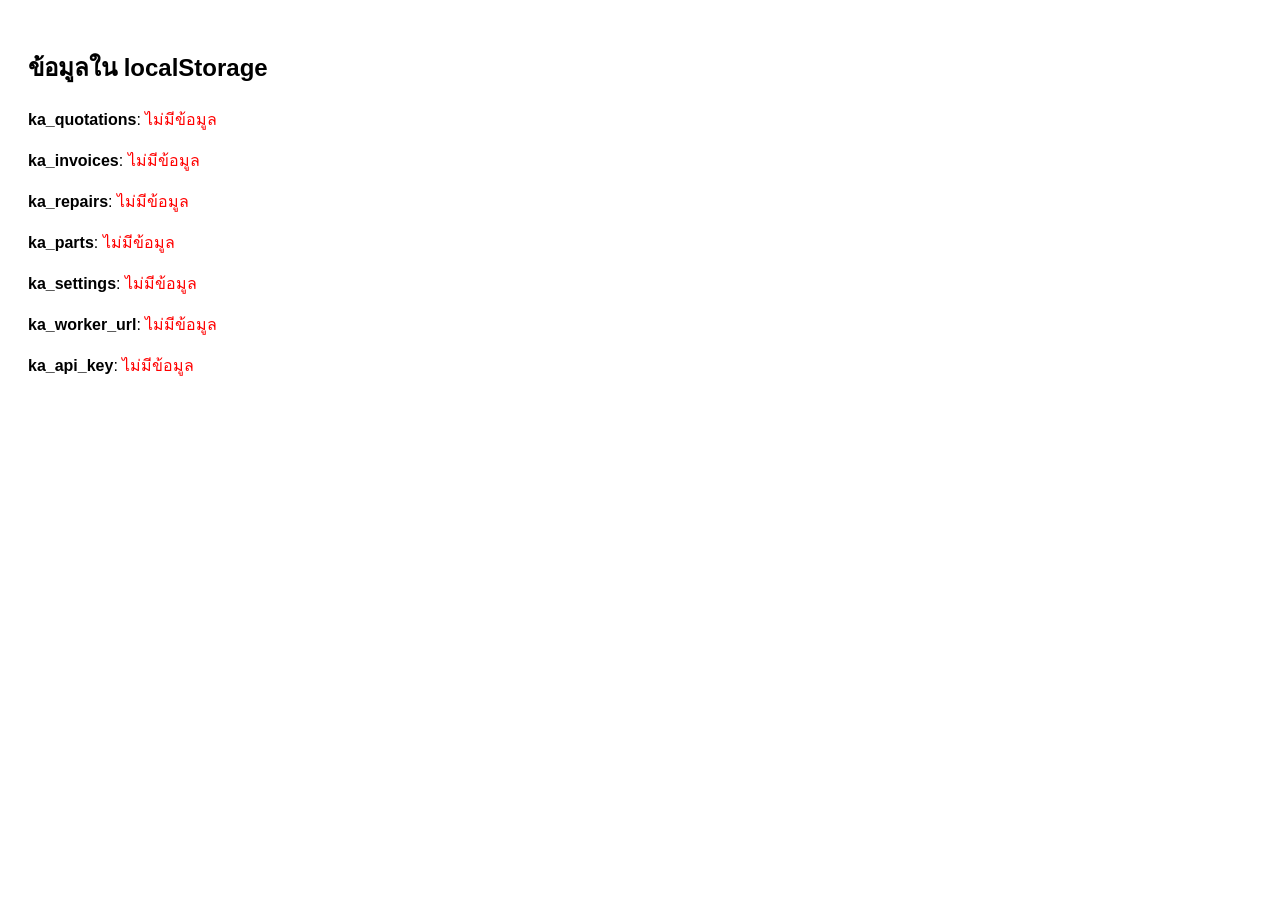
<file: check-data.html>
<!DOCTYPE html>
<html>
<head><meta charset="UTF-8"><title>Check Data</title></head>
<body style="font-family:sans-serif;padding:20px">
<h2>ข้อมูลใน localStorage</h2>
<div id="out"></div>
<script>
const keys = ['ka_quotations','ka_invoices','ka_repairs','ka_parts','ka_settings','ka_worker_url','ka_api_key'];
let html = '';
keys.forEach(k => {
  const v = localStorage.getItem(k);
  if (!v) { html += `<p><b>${k}</b>: <span style="color:red">ไม่มีข้อมูล</span></p>`; return; }
  try {
    const parsed = JSON.parse(v);
    const count = Array.isArray(parsed) ? parsed.length + ' รายการ' : 'Object';
    html += `<p><b>${k}</b>: <span style="color:green">${count}</span></p>`;
  } catch(e) {
    html += `<p><b>${k}</b>: ${v.slice(0,80)}</p>`;
  }
});
document.getElementById('out').innerHTML = html;
</script>
</body>
</html>
</file>
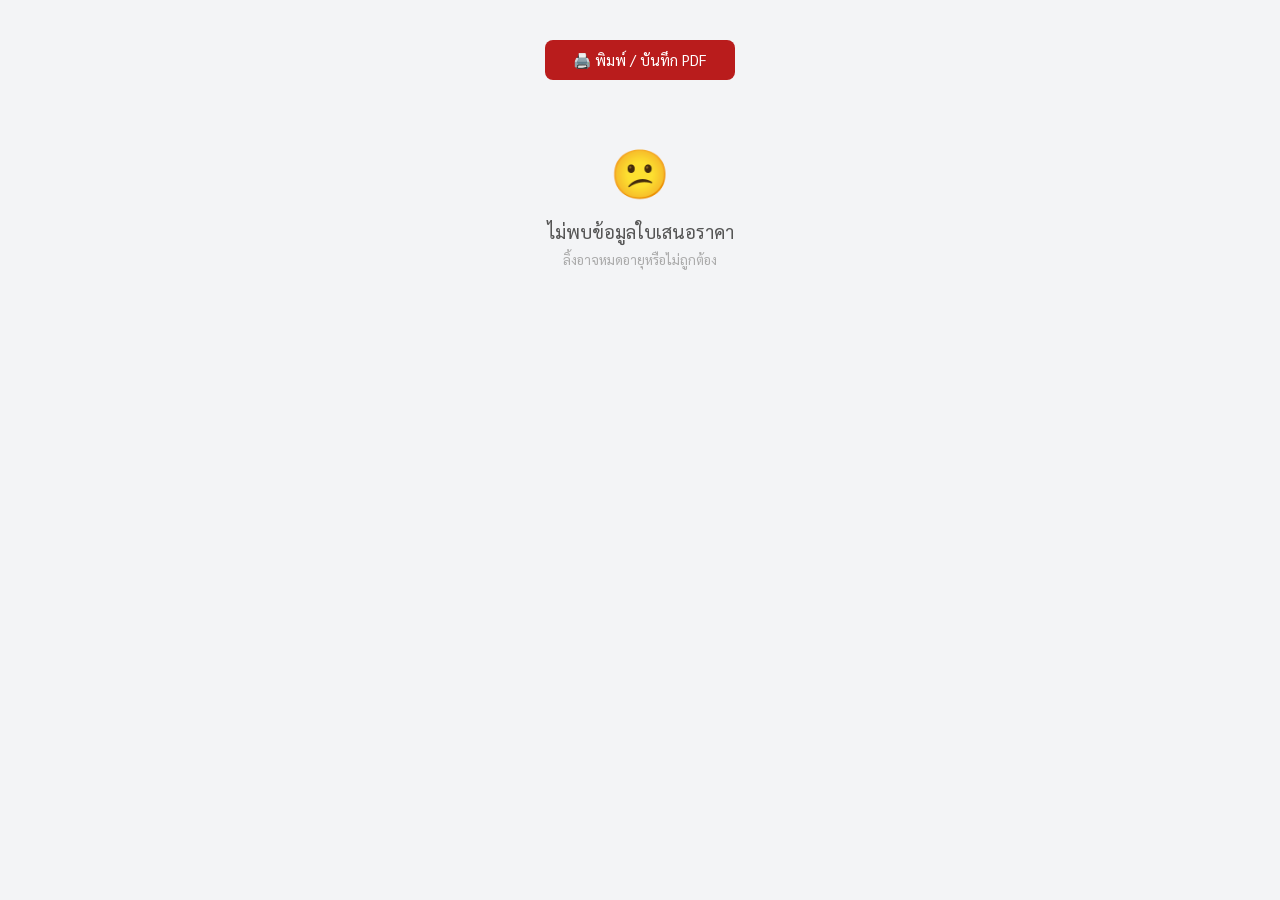
<file: quote-view.html>
﻿<!DOCTYPE html>
<html lang="th">
<head>
  <meta charset="UTF-8">
  <meta name="viewport" content="width=device-width, initial-scale=1.0">
  <title>ใบเสนอราคา</title>
  <style>
    @import url('https://fonts.googleapis.com/css2?family=Sarabun:wght@300;400;600;700&display=swap');
    *{box-sizing:border-box;margin:0;padding:0}
    body{font-family:'Sarabun',sans-serif;background:#f3f4f6;color:#111;min-height:100vh;padding:24px 16px}
    .page{max-width:760px;margin:0 auto;background:#fff;border-radius:12px;box-shadow:0 4px 24px rgba(0,0,0,.10);overflow:hidden}
    .top-bar{background:#b91c1c;color:#fff;padding:14px 28px;display:flex;align-items:center;gap:12px}
    .top-bar .logo{font-size:22px}
    .top-bar .shop{font-size:15pt;font-weight:700}
    .body{padding:28px 32px}
    .doc-head{display:flex;justify-content:space-between;align-items:flex-start;margin-bottom:20px;padding-bottom:16px;border-bottom:2px solid #fecaca}
    .doc-type{font-size:20pt;font-weight:700;color:#b91c1c}
    .doc-meta{text-align:right;font-size:10pt;color:#555;line-height:1.8}
    .shop-sub{font-size:9pt;color:#666;line-height:1.7;margin-top:4px}
    .cust-box{background:#fef2f2;border-left:4px solid #b91c1c;border-radius:4px;padding:12px 16px;margin-bottom:20px}
    .cust-box .lbl{font-size:8pt;color:#888;text-transform:uppercase;letter-spacing:.5px;margin-bottom:4px}
    .cust-box .val{font-size:11pt;font-weight:600}
    .cust-box .val-sm{font-size:10pt;color:#444;margin-top:2px}
    table.items{width:100%;border-collapse:collapse;font-size:10pt;margin-bottom:16px}
    table.items thead tr{background:#b91c1c;color:#fff}
    table.items th{padding:9px 10px;text-align:left;font-weight:600}
    table.items td{padding:8px 10px;border-bottom:1px solid #f3f4f6}
    table.items tbody tr:last-child td{border-bottom:none}
    table.items tbody tr:hover{background:#fef9f9}
    .text-right{text-align:right}
    .text-center{text-align:center}
    .totals{display:flex;justify-content:flex-end;margin-bottom:20px}
    .totals table{width:280px;border-collapse:collapse;font-size:10.5pt}
    .totals td{padding:5px 8px}
    .totals td:last-child{text-align:right;font-weight:500}
    .totals td:first-child{color:#555}
    .totals tr.grand td{font-size:14pt;font-weight:700;color:#b91c1c;padding-top:10px;border-top:2px solid #b91c1c}
    .notes-box{background:#fafafa;border-left:3px solid #b91c1c;padding:10px 14px;font-size:9.5pt;color:#444;border-radius:4px;margin-bottom:20px}
    .notes-box .lbl{font-size:8pt;color:#888;text-transform:uppercase;margin-bottom:4px}
    .sig-row{display:grid;grid-template-columns:1fr 1fr;gap:40px;margin-top:40px}
    .sig-box{text-align:center}
    .sig-line{border-top:1px solid #aaa;padding-top:8px;font-size:9pt;color:#777;margin-top:50px}
    .footer-note{text-align:center;font-size:9pt;color:#aaa;padding:16px;border-top:1px solid #f3f4f6;margin-top:8px}
    .badge{display:inline-block;padding:3px 10px;border-radius:999px;font-size:9pt;font-weight:600}
    .badge-sent{background:#dbeafe;color:#1e40af}
    .badge-approved{background:#dcfce7;color:#166534}
    .badge-rejected{background:#fee2e2;color:#991b1b}
    .badge-draft{background:#f3f4f6;color:#6b7280}
    @media print{
      body{background:#fff;padding:0}
      .page{box-shadow:none;border-radius:0}
      .no-print{display:none!important}
    }
    @media(max-width:600px){
      .doc-head{flex-direction:column;gap:12px}
      .doc-meta{text-align:left}
      .sig-row{grid-template-columns:1fr}
      .body{padding:16px}
    }
  </style>
</head>
<body>

<div class="page" id="doc-page">
  <div class="top-bar">
    <span class="logo">🍳</span>
    <span class="shop" id="v-shop">KitchenAid</span>
  </div>
  <div class="body">
    <div class="doc-head">
      <div>
        <div id="v-shop-info" class="shop-sub"></div>
      </div>
      <div>
        <div class="doc-type">ใบเสนอราคา</div>
        <div class="doc-meta" id="v-meta"></div>
      </div>
    </div>

    <div class="cust-box">
      <div class="lbl">ลูกค้า / Customer</div>
      <div class="val" id="v-cust-name">-</div>
      <div class="val-sm" id="v-cust-phone"></div>
      <div class="val-sm" id="v-cust-addr" style="white-space:pre-line"></div>
    </div>

    <table class="items">
      <thead>
        <tr>
          <th style="width:32px" class="text-center">#</th>
          <th>รายการ</th>
          <th style="width:88px">รหัส</th>
          <th style="width:52px" class="text-center">จำนวน</th>
          <th style="width:42px" class="text-center">หน่วย</th>
          <th style="width:96px" class="text-right">ราคา/หน่วย</th>
          <th style="width:56px" class="text-center">ส่วนลด%</th>
          <th style="width:100px" class="text-right">จำนวนเงิน</th>
        </tr>
      </thead>
      <tbody id="v-items"></tbody>
    </table>

    <div class="totals">
      <table id="v-totals"></table>
    </div>

    <div id="v-notes-wrap" style="display:none" class="notes-box">
      <div class="lbl">หมายเหตุ</div>
      <div id="v-notes"></div>
    </div>

    <div id="v-payment-wrap" style="display:none" class="notes-box">
      <div class="lbl">ข้อมูลการชำระเงิน</div>
      <div id="v-payment"></div>
    </div>

    <div class="sig-row">
      <div class="sig-box"><div class="sig-line">ลายเซ็นลูกค้า<br>(......................................................)</div></div>
      <div class="sig-box"><div class="sig-line">ลายเซ็นผู้มีอำนาจ<br>(......................................................)</div></div>
    </div>
  </div>
  <div class="footer-note">เอกสารนี้สร้างโดยระบบ KitchenAid — ลิ้งนี้ใช้ได้ครั้งเดียว โปรดบันทึกหรือพิมพ์เก็บไว้</div>
</div>

<div style="text-align:center;margin-top:16px" class="no-print">
  <button onclick="window.print()" style="background:#b91c1c;color:#fff;border:none;padding:10px 28px;border-radius:8px;font-size:11pt;cursor:pointer;font-family:inherit">🖨️ พิมพ์ / บันทึก PDF</button>
</div>

<div id="err-page" style="display:none;text-align:center;padding:60px 20px">
  <div style="font-size:48px;margin-bottom:16px">😕</div>
  <div style="font-size:14pt;color:#555">ไม่พบข้อมูลใบเสนอราคา</div>
  <div style="font-size:10pt;color:#aaa;margin-top:8px">ลิ้งอาจหมดอายุหรือไม่ถูกต้อง</div>
</div>

<script>
const fmt = (n,d=2)=>Number(n||0).toLocaleString('th-TH',{minimumFractionDigits:d,maximumFractionDigits:d});
const fmtDate = d=>d?new Date(d).toLocaleDateString('th-TH',{year:'numeric',month:'long',day:'numeric'}):'-';

function esc(s){ return String(s||'').replace(/&/g,'&amp;').replace(/</g,'&lt;').replace(/>/g,'&gt;'); }

function load(){
  const params = new URLSearchParams(location.search);
  const raw = params.get('d');
  if(!raw){ showErr(); return; }
  let q;
  try{
    let b64 = raw.replace(/-/g,'+').replace(/_/g,'/');
    const pad = b64.length % 4; if(pad) b64 += '='.repeat(4-pad);
    const bin = atob(b64);
    const bytes = new Uint8Array(bin.length);
    for(let i=0;i<bin.length;i++) bytes[i]=bin.charCodeAt(i);
    q = JSON.parse(new TextDecoder().decode(bytes));
  } catch(e){ showErr(); return; }

  document.title = 'ใบเสนอราคา ' + (q.number||'');

  // shop info from q.shopSnapshot or fallback
  const shop = q.shopSnapshot || {};
  document.getElementById('v-shop').textContent = shop.shopName || 'KitchenAid';
  const shopLines = [shop.address, shop.phone?'โทร. '+shop.phone:'', shop.email||'', shop.taxId?'เลขผู้เสียภาษี: '+shop.taxId:''].filter(Boolean);
  document.getElementById('v-shop-info').innerHTML = shopLines.map(esc).join('<br>');

  // meta
  const statusLbl = {draft:'ร่าง',sent:'ส่งแล้ว',approved:'อนุมัติ',rejected:'ปฏิเสธ',converted:'แปลงเป็นบิลแล้ว'};
  const statusCls = {draft:'badge-draft',sent:'badge-sent',approved:'badge-approved',rejected:'badge-rejected',converted:'badge-approved'};
  document.getElementById('v-meta').innerHTML =
    `เลขที่: <strong>${esc(q.number)}</strong><br>` +
    `วันที่: ${fmtDate(q.date)}<br>` +
    `ใช้ได้ถึง: ${fmtDate(q.validUntil)}<br>` +
    `<span class="badge ${statusCls[q.status]||'badge-draft'}">${statusLbl[q.status]||q.status}</span>`;

  // customer
  document.getElementById('v-cust-name').textContent = q.customerName || '-';
  const ph = document.getElementById('v-cust-phone');
  if(q.customerPhone){ ph.textContent = 'โทร. ' + q.customerPhone; }
  const ad = document.getElementById('v-cust-addr');
  if(q.customerAddress){ ad.textContent = q.customerAddress; }

  // items
  const tbody = document.getElementById('v-items');
  if(!q.items||!q.items.length){
    tbody.innerHTML = '<tr><td colspan="8" style="text-align:center;color:#aaa;padding:20px">ไม่มีรายการ</td></tr>';
  } else {
    tbody.innerHTML = q.items.map((it,i)=>`
      <tr>
        <td class="text-center">${i+1}</td>
        <td>${esc(it.description)}</td>
        <td style="font-size:9pt;color:#888">${esc(it.code)}</td>
        <td class="text-center">${it.qty}</td>
        <td class="text-center">${esc(it.unit||'ชิ้น')}</td>
        <td class="text-right">฿${fmt(it.price)}</td>
        <td class="text-center">${it.discPct||0}%</td>
        <td class="text-right font-weight:600">฿${fmt(it.amount||(it.qty*it.price*(1-(it.discPct||0)/100)))}</td>
      </tr>`).join('');
  }

  // totals
  let totHtml = `<tr><td>ราคารวม</td><td class="text-right">฿${fmt(q.subtotal)}</td></tr>`;
  if(q.discountAmount){ totHtml += `<tr><td>ส่วนลด</td><td class="text-right">- ฿${fmt(q.discountAmount)}</td></tr>`; }
  if(q.vatEnabled){ totHtml += `<tr><td>VAT ${q.vatRate}%</td><td class="text-right">฿${fmt(q.vatAmount)}</td></tr>`; }
  totHtml += `<tr class="grand"><td>ยอดรวมทั้งสิ้น</td><td>฿${fmt(q.total)}</td></tr>`;
  document.getElementById('v-totals').innerHTML = totHtml;

  // notes
  if(q.notes){
    document.getElementById('v-notes').textContent = q.notes;
    document.getElementById('v-notes-wrap').style.display='';
  }
  if(shop.paymentInfo){
    document.getElementById('v-payment').textContent = shop.paymentInfo;
    document.getElementById('v-payment-wrap').style.display='';
  }
}

function showErr(){
  document.getElementById('doc-page').style.display='none';
  document.getElementById('err-page').style.display='';
}

load();
</script>
</body>
</html>
</file>
